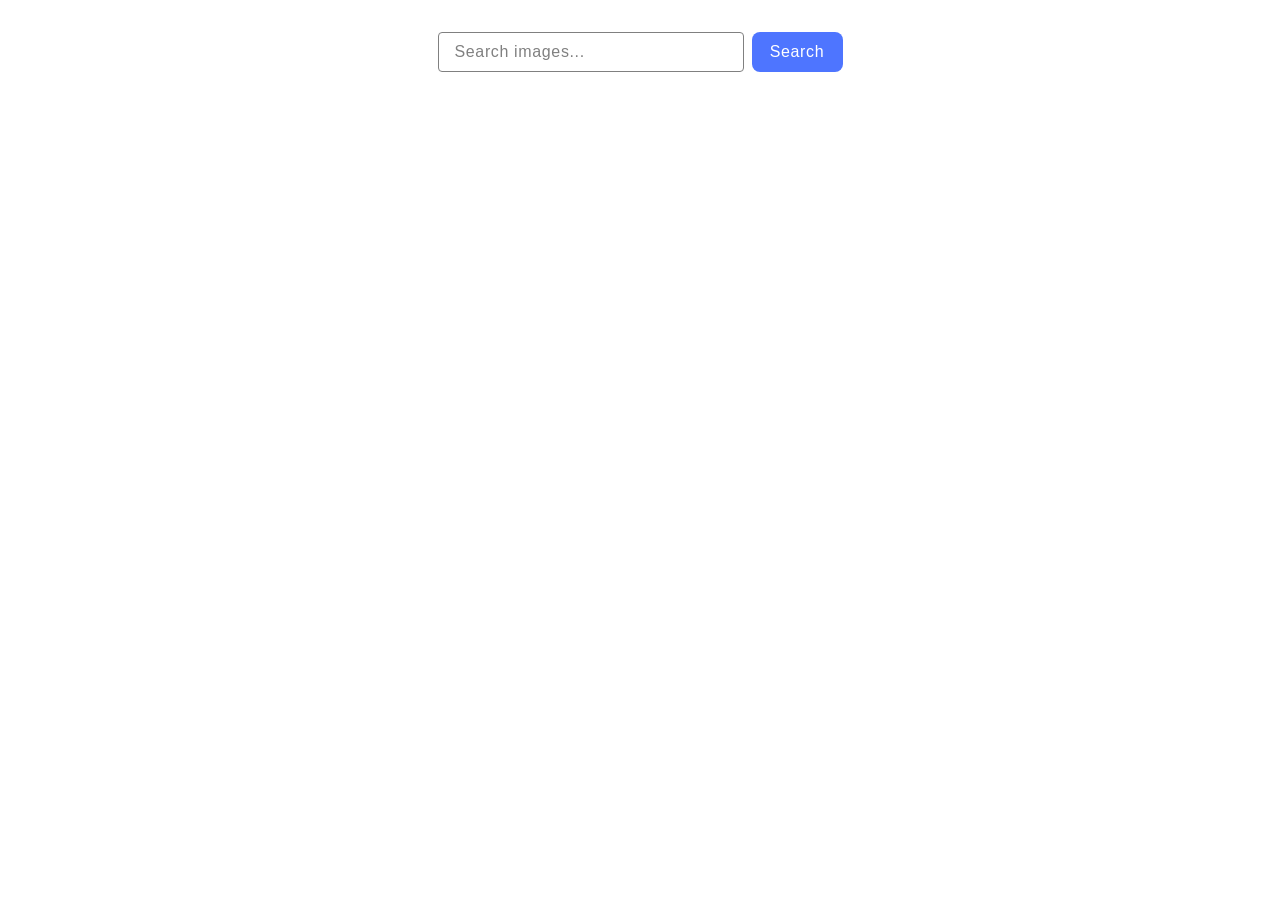
<file: src/index.html>
<!doctype html>
<html lang="en">
  <head>
    <meta charset="UTF-8" />
    <link rel="icon" type="image/svg+xml" href="/favicon.svg" />
    <meta name="viewport" content="width=device-width, initial-scale=1.0" />
    <title>goit-js-hw-12</title>
    <link rel="stylesheet" href="./css/styles.css" />
  </head>
  <body>
    <load src="./partials/header.html" icon-path="img/sprite.svg#logo" />

    <main>
      <div class="wrapper">
        <form class="form">
          <input
            type="text"
            name="search-text"
            placeholder="Search images..."
            required
          />
          <button type="submit" class="btn">Search</button>
        </form>
        <ul class="gallery"></ul>
        <span class="loader is-hidden"></span>
        <button class="btn-load is-hidden">Load more</button>
      </div>
    </main>

    <script type="module" src="./main.js"></script>
  </body>
</html>
</file>
<file: src/css/styles.css>
/**
  |============================
  | include css partials with
  | default @import url()
  |============================
*/
/* Common styles */
@import url('./reset.css');
@import url('./base.css');
@import url('./container.css');
@import url('./animations.css');

/* Sections style */
@import url('./header.css');
@import url('./vite-promo.css');
@import url('./badges.css');
@import url('./back-link.css');
@import url('./footer.css');
</file>
